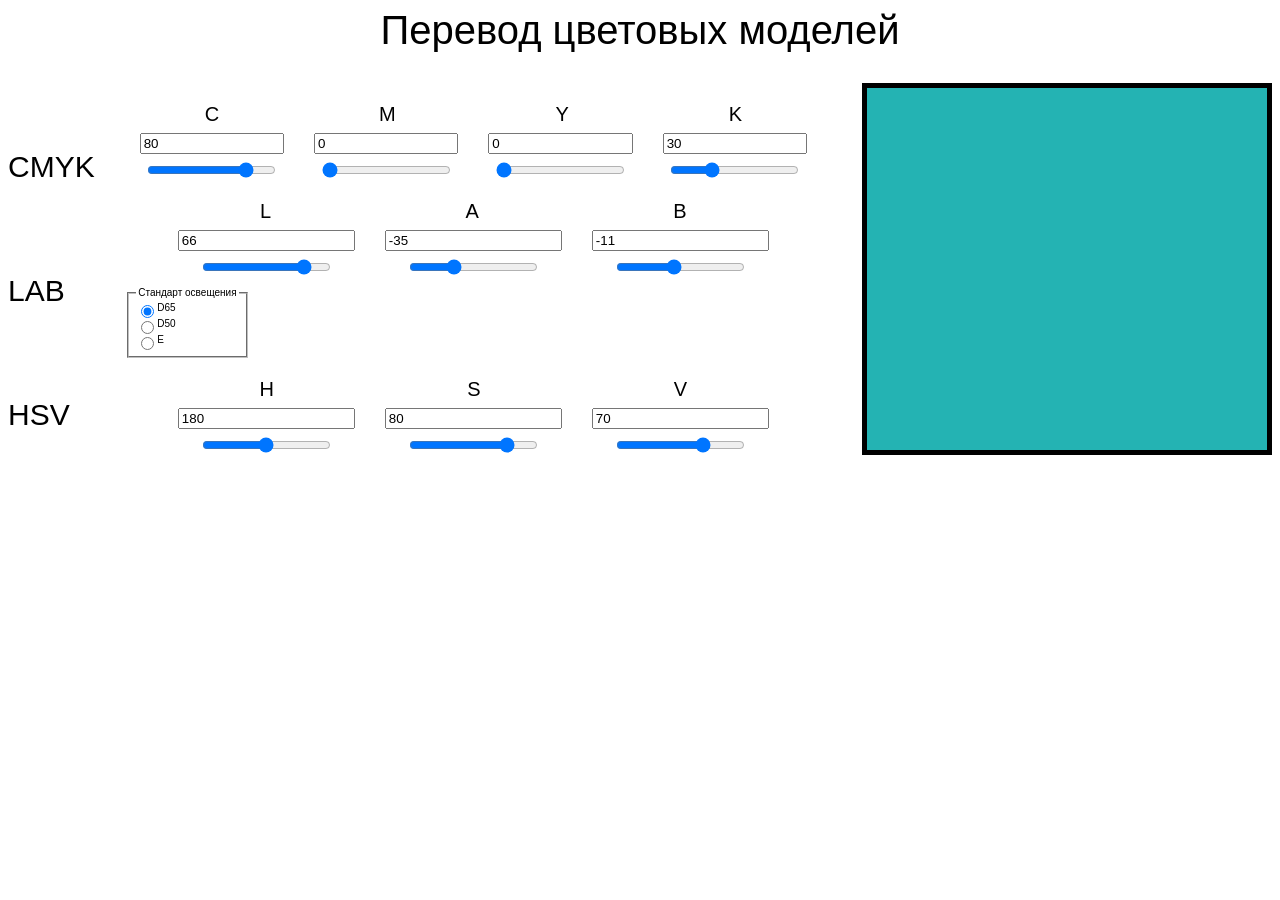
<file: lab1/index.html>
<!DOCTYPE html>
<html>
<head>
	<meta charset="utf-8">
	<meta name="viewport" content="width=device-width, initial-scale=1">
	<title></title>
<link rel="stylesheet" type="text/css" href="style.css">
</head>
<body>

<div id="main">
	<div id="progtitle">Перевод цветовых моделей</div>
	<div id="editor">
		<div class="colHeaders">
		<div class="colHeaderDiv">
			<p class="colHeader">CMYK</p>
		</div>
		<div class="colHeaderDiv">
			<p class="colHeader">LAB</p>
		</div>
		<div class="colHeaderDiv">
			<p class="colHeader">HSV</p>
		</div>
		</div>
		<div class="clBlocks">
		<div class="clBlock" id="cmyk">
			<div class="slidersAndBoxes">
				<div class="colNamesArea">
					<div> <p class="colname" id="name0">C</p></div>
					<div> <p class="colname" id="name1">M</p></div>
					<div> <p class="colname" id="name2">Y</p></div>
					<div> <p class="colname" id="name3">K</p></div>
				</div>
				<div class="numberboxArea">
					<div> <input type="number" tabindex="-1" class="numberbox" id="box0" onchange="boxEvent(0)"> </div>
					<div> <input type="number" tabindex="-1" class="numberbox" id="box1" onchange="boxEvent(1)"> </div>
					<div> <input type="number" tabindex="-1" class="numberbox" id="box2" onchange="boxEvent(2)"> </div>
					<div>  <input type="number" tabindex="-1" class="numberbox" id="box3" onchange="boxEvent(3)"> </div>
				</div>
				<div class="sliderArea">
					<div> <input type="range" tabindex="-1" min="0" max="100" value="50" class="slider" id="slider0" oninput="sliderEvent(0)"> </div>
					<div> <input type="range" tabindex="-1" min="0" max="100" value="50" class="slider" id="slider1" oninput="sliderEvent(1)"> </div>
					<div> <input type="range" tabindex="-1" min="0" max="100" value="50" class="slider" id="slider2" oninput="sliderEvent(2)"> </div>
					<div> <input type="range" tabindex="-1" min="0" max="100" value="50" class="slider" id="slider3" oninput="sliderEvent(3)"> </div>
				</div>
			</div>
			<!--<div class="extraSettings" id="extra1">
				<fieldset>
					<legend>Алгоритм цветоделения</legend>
					<div>
    						<input type="radio" id="ucr" name="setting1" oninput="setCmykSetting('ucr')" />
    						<label for="setting1">UCR</label>
  					</div>
  					<div>
    						<input type="radio" id="gcr" name="setting1" oninput="setCmykSetting('gcr')"/>
    						<label for="setting2">GCR</label>
  					</div>
				</fieldset>
			</div>-->
		</div>
		
		<div class="clBlock" id="lab">
			<div class="slidersAndBoxes">
				<div class="colNamesArea">
					<div> <p class="colname" id="name4">L</p></div>
					<div> <p class="colname" id="name5">A</p></div>
					<div> <p class="colname" id="name6">B</p></div>
				</div>
				<div class="numberboxArea">
					<div> <input type="number" tabindex="-1" class="numberbox" id="box4" onchange="boxEvent(4)"> </div>
					<div> <input type="number" tabindex="-1" class="numberbox" id="box5" onchange="boxEvent(5)"> </div>
					<div> <input type="number" tabindex="-1" class="numberbox" id="box6" onchange="boxEvent(6)"> </div>
				</div>
				<div class="sliderArea">
					<div> <input type="range" tabindex="-1" min="-100" max="100" class="slider" id="slider4" oninput="sliderEvent(4)"> </div>
					<div> <input type="range" tabindex="-1" min="-100" max="100" class="slider" id="slider5" oninput="sliderEvent(5)"> </div>
					<div> <input type="range" tabindex="-1" min="-100" max="100" class="slider" id="slider6" oninput="sliderEvent(6)"> </div>
				</div>
			</div>
			<div class="extraSettings" id="extra2">
				<div>
				<fieldset>
					<legend>Стандарт освещения</legend>
					<div>
    						<input type="radio" tabindex="-1" id="lightD65" checked="checked" name="setting2" oninput="setLabSetting('d65')"/>
    						<label for="setting1">D65</label>
  					</div>
  					<div>
    						<input type="radio" tabindex="-1" id="lightD50" name="setting2" oninput="setLabSetting('d50')"/>
    						<label for="setting2">D50</label>
  					</div>
  					<div>
    						<input type="radio" tabindex="-1" id="lightE" name="setting2" oninput="setLabSetting('e')"/>
    						<label for="setting2">E</label>
  					</div>
				</fieldset>
				</div>
				<div>
					<p id="clippingError">ERROR</p>
				</div>
			</div>
		</div>

		<div class="clBlock" id="hsl">
			<div class="slidersAndBoxes">
				<div class="colNamesArea">
					<div> <p class="colname" id="name7">H</p></div>
					<div> <p class="colname" id="name8">S</p></div>
					<div> <p class="colname" id="name9">V</p></div>
				</div>
				<div class="numberboxArea">
					<div> <input type="number" tabindex="-1" class="numberbox" id="box7" onchange="boxEvent(7)"> </div>
					<div> <input type="number" tabindex="-1" class="numberbox" id="box8" onchange="boxEvent(8)"> </div>
					<div> <input type="number" tabindex="-1" class="numberbox" id="box9" onchange="boxEvent(9)"> </div>
				</div>
				<div class="sliderArea">
					<div> <input type="range" tabindex="-1" min="0" max="360" value="100" class="slider" id="slider7" oninput="sliderEvent(7)"> </div>
					<div> <input type="range" tabindex="-1" min="0" max="100" value="50" class="slider" id="slider8" oninput="sliderEvent(8)"> </div>
					<div> <input type="range" tabindex="-1" min="0" max="100" value="50" class="slider" id="slider9" oninput="sliderEvent(9)"> </div>
				</div>
			</div>
		</div>
		</div>

		<div id="display">
			<canvas id="palette"></canvas>
		</div>
	</div>
</div>
</body>
<script src="init.js"></script>
<script src="math.js"></script>
<script src="main.js"></script>
<script src="startup.js"></script>
</html>
</file>
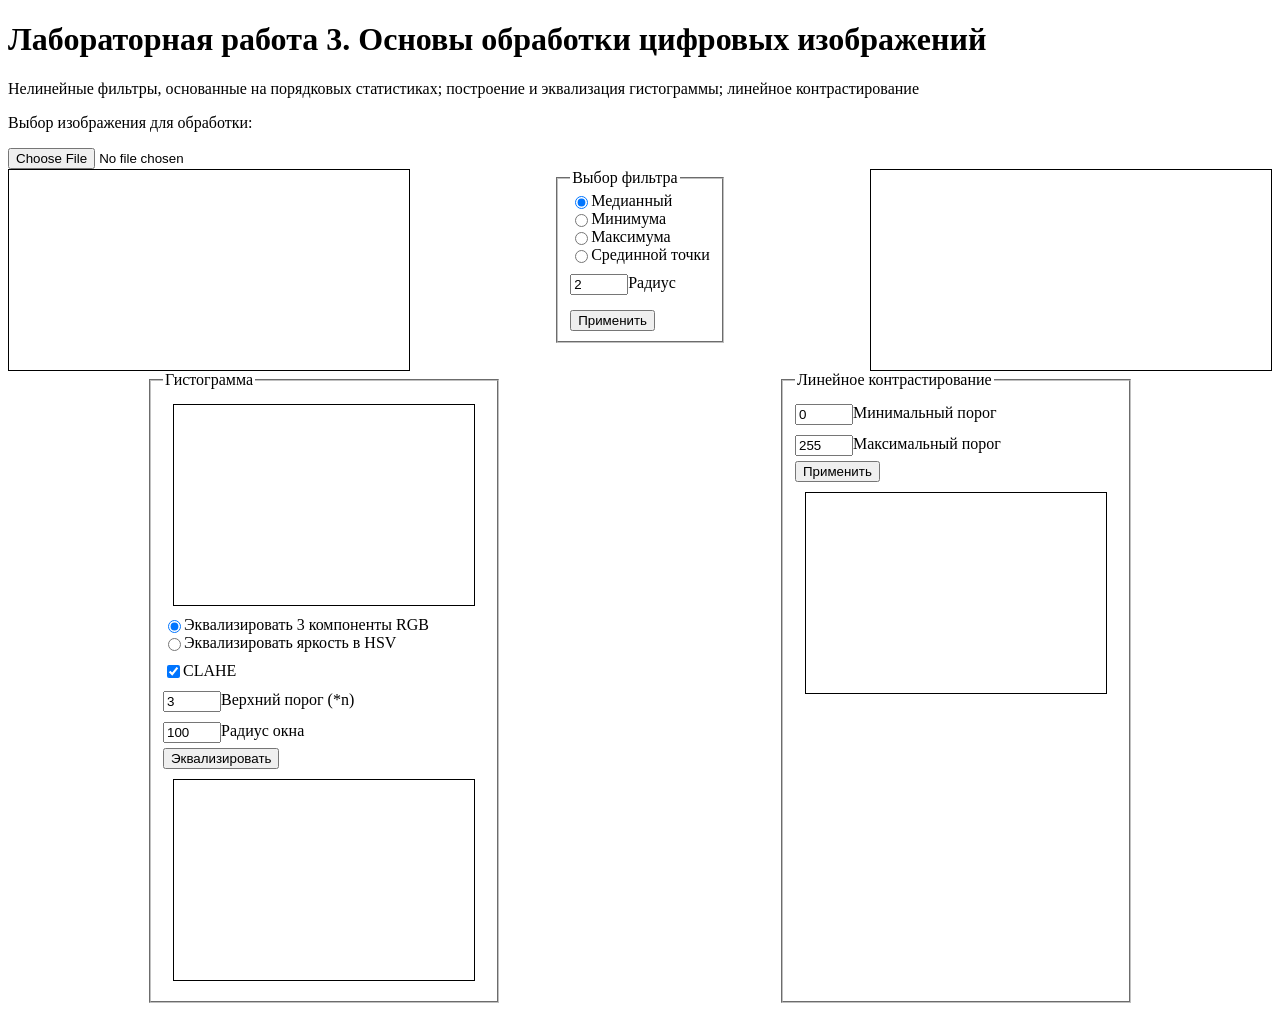
<file: lab3/index.html>
<!DOCTYPE html>
<html>
<head>
  <meta charset="utf-8">
  <meta name="viewport" content="width=device-width, initial-scale=1">
  <title></title>
<link rel="stylesheet" type="text/css" href="style.css">
</head>
<body>
<h1>Лабораторная работа 3. Основы обработки цифровых изображений</h1>
<p>Нелинейные фильтры, основанные на порядковых статистиках; построение и эквализация гистограммы; линейное контрастирование</p>
<p>Выбор изображения для обработки:</p>
<div id="mainmain">

<div id="divFileInput">
    <input type="file" id="imginput" webkitRelativePath="images/" accept="image">
</div>
<div id="main">
  <div id="divImg1">
      <canvas id="visibleImg1"></canvas>
  </div>
    
  <div id="settingsBlock">
    <div id="filterSelect">
      <fieldset>
        <legend>Выбор фильтра</legend>
          <div>
            <input type="radio" tabindex="-1" id="fil1" name="filters" oninput=""/>
            <label for="fil1">Медианный</label>
          </div>
          <div>
            <input type="radio" tabindex="-1" id="fil2" name="filters" oninput=""/>
            <label for="fil2">Минимума</label>
          </div>
          <div>
            <input type="radio" tabindex="-1" id="fil3" name="filters" oninput=""/>
            <label for="fil3">Максимума</label>
          </div>
          <div>
            <input type="radio" tabindex="-1" id="fil4" name="filters" oninput=""/>
            <label for="fil4">Срединной точки</label>
          </div>
          <div class="settingspace">
            <input type="number" min="1" max="999" step="1" value="3" class="numbox" id="radvalue">
            <label>Радиус</label>
          </div>
          <div class="settingspace">
            <button onclick="setupFilters()">Применить</button>
          </div>
      </fieldset>
    </div>

  </div>

    <div id="divImg2">
      <canvas id="visibleImg2"></canvas>
    </div>
</div>
<div id="histSelect">
  <div>
      <fieldset>
        <legend>Гистограмма</legend>
          <div class="hist">
            <canvas id="histogram1"></canvas>
          </div>
          <div>
            <input type="radio" tabindex="-1" id="eq1" name="eq" oninput=""/>
            <label>Эквализировать 3 компоненты RGB</label>
          </div>
          <div>
            <input type="radio" tabindex="-1" id="eq2" name="eq" oninput=""/>
            <label>Эквализировать яркость в HSV</label>
          </div>
          <div class="settingspace">
            <input type="checkbox" id="clahe">
            <label>CLAHE</label>
          </div>
          <div class="settingspace">
            <input type="number" value="3" class="numbox" id="clahemax">
            <label>Верхний порог (*n)</label>
          </div>
          <div class="settingspace">
            <input type="number" value="5" class="numbox" id="clahesize">
            <label>Радиус окна</label>
          </div>
          <div>
            <button onclick="runEqualise()">Эквализировать</button>
          </div>
          <div class="hist">
            <canvas id="histogram2"></canvas>
          </div>
      </fieldset>
    </div>

<div id="lincont">
  <div>
      <fieldset>
        <legend>Линейное контрастирование</legend>
          <div class="settingspace">
            <input type="number" value="150" class="numbox" id="lcvalue1">
            <label>Минимальный порог</label>
          </div>
          <div class="settingspace">
            <input type="number" value="250" class="numbox" id="lcvalue2">
            <label>Максимальный порог</label>
          </div>
          <div>
            <button onclick="lincont()">Применить</button>
          </div>
          <div class="hist">
            <canvas id="histogram3"></canvas>
          </div>
      </fieldset></div>
    </div></div>
</div>
</div>
<script src="setup.js"></script>
<script src="math.js"></script>
<script src="imageDisplay.js"></script>
<script src="filters.js"></script>
<script src="histograms.js"></script>
<script src="startup.js"></script>
</body>
</html>
</file>
<file: lab1/style.css>
*{
	font-family: "Arial", serif;
}

div{
	display: flex;
}

#main{
	flex-direction: column;
	align-items: center;
	justify-content: space-around;
}

#editor{
	
}

#display{
	min-height: 200px;
	min-width: 400px;
	border: 5px solid black;
	margin-left: 40px;
}

.clBlock{
	flex-direction: column;
	align-items: center;
	justify-content: space-around;
}

.slidersAndBoxes{
	flex-direction: column;
}

.numberboxArea{
	align-items: center;
	justify-content: space-around;
}

.sliderArea{
	align-items: center;
	justify-content: space-around;
	margin-top: 6px;
}

.colNamesArea{
	align-items: center;
	justify-content: space-around;
}

.slider::-webkit-slider-runnable-track {
	background: inherit;
	height: 1rem;
	border-radius: 6px;
 }
        /* For Firefox */
.slider::-moz-range-track {
	background: inherit;
	height: 1rem;
	border-radius: 6px;
}

.slider{
	width: 100%;
	min-width: 30px;
	background: linear-gradient(to right, cyan, black, cyan);
}

.numberbox{
	width: 100%;
	min-width: 30px;
	margin-left: 15px;
	margin-right: 15px;
}

.colname{
	font-size: 20px;
	margin-bottom: 7px;
}

.colHeader{
	font-size: 30px;
}

.colHeaderDiv{
	max-height: 50px;
	margin-right: 30px;
}

.extraSettings{
	font-size: 10px;
	margin-top: 10px;
	width: 100%;
	justify-content: flex-start;
}

#clippingError{
	margin-left: 30px;
	font-size: 10px;
	color: red;
	max-width: 200px;
}

.colHeaders{
	flex-direction: column;
	justify-content: space-around;
}

.clBlocks{
	flex-direction: column;
	justify-content: flex-start;
}

#progtitle{
	margin-bottom: 30px;
	font-size: 40px;
}

#display:hover #palette{
	display: block;
}

#palette{
	background: white;
	width: 400px;
	height: 200px;
	display: none;
}
</file>
<file: lab3/style.css>
div{
  display: flex;
}

#main{
  flex-direction: row;
  justify-content: space-between;
}

#mainmain{
  flex-direction: column;
}

#settingsBlock{
  flex-direction: column;
  align-items: center;
}

#settingsBlock{
  margin-left: 10px;
  margin-right: 10px;
}

canvas{
  border: 1px solid black;
}

.numbox{
  width: 50px;
}

.settingspace{
  margin-top: 10px;
}

.hist canvas{
  margin: 10px;
}

button{
  margin-top: 5px;
}

#histSelect{
  justify-content: space-around;
}
</file>
